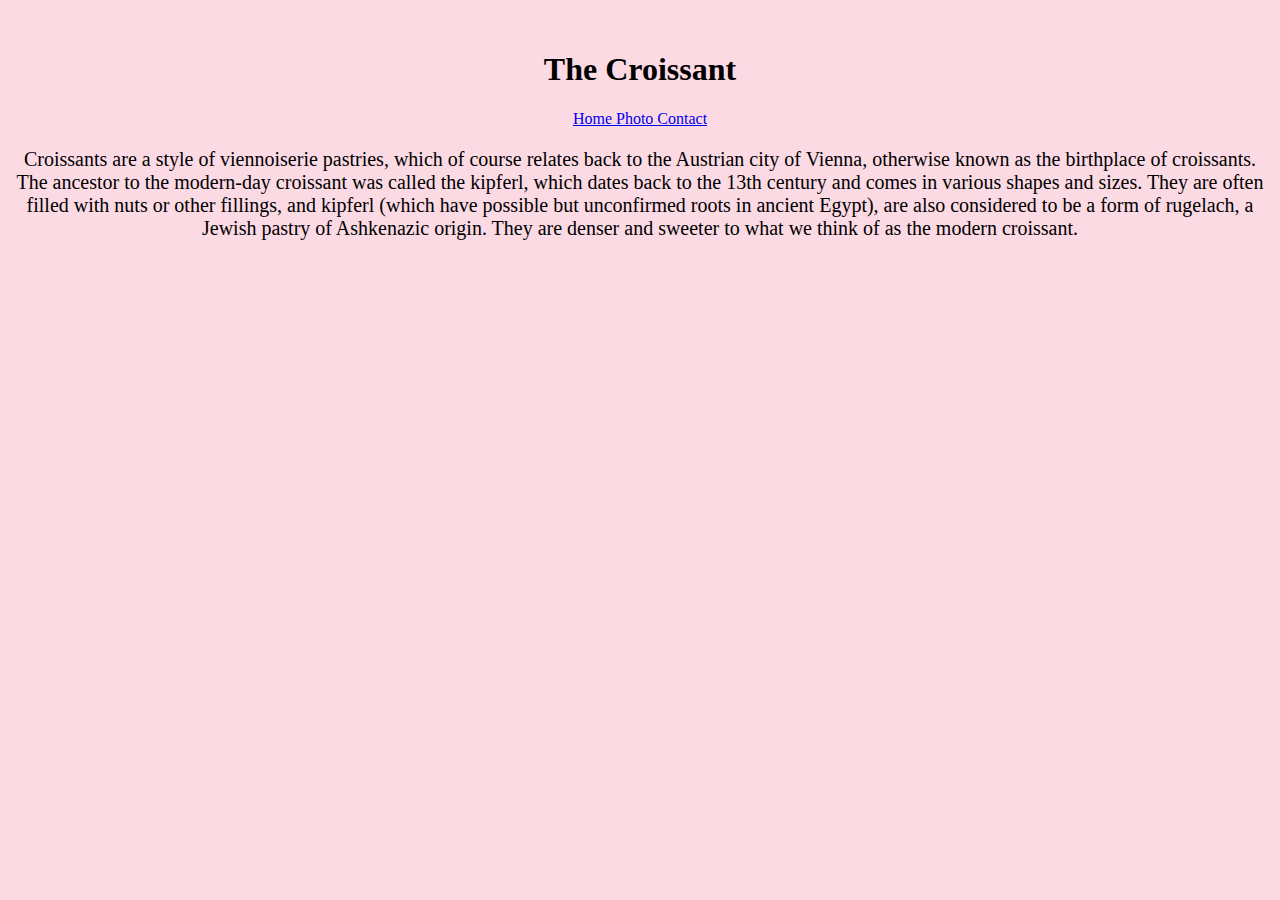
<file: index.html>
<!DOCTYPE html>
<html lang="en">
  <head>
    <meta charset="UTF-8" />
    <meta http-equiv="X-UA-Compatible" content="IE=edge" />
    <link
      href="https://cdn.jsdelivr.net/npm/bootstrap@5.2.2/dist/css/bootstrap.min.css"
      rel="stylesheet"
      integrity="sha384-Zenh87qX5JnK2Jl0vWa8Ck2rdkQ2Bzep5IDxbcnCeuOxjzrPF/et3URy9Bv1WTRi"
      crossorigin="anonymous"
    />
    <meta name="description" content="Learn about croissants"/>
    <meta name="viewport" content="width=device-width, initial-scale=1.0" />
    <title>Information about Croissants</title>
    <link rel="stylesheet" href="scr/style.css" />
  </head>
  <body>
    <h1>The Croissant</h1>
    <div class="links pt-4 fs-4 text">
      <a href="#" class="text-decoration-none"> Home </a>
      <a href="photo.html" class="text-decoration-none px-5"> Photo </a>
      <a href="contact.html" class="text-decoration-none"> Contact </a>
    </div>
    <div class="main-text">
      <p class="2h-base text-start m-5">
        Croissants are a style of viennoiserie pastries, which of course relates
        back to the Austrian city of Vienna, otherwise known as the birthplace
        of croissants. The ancestor to the modern-day croissant was called the
        kipferl, which dates back to the 13th century and comes in various
        shapes and sizes. They are often filled with nuts or other fillings, and
        kipferl (which have possible but unconfirmed roots in ancient Egypt),
        are also considered to be a form of rugelach, a Jewish pastry of
        Ashkenazic origin. They are denser and sweeter to what we think of as
        the modern croissant.
      </p>
    </div>
  </body>
</html>
</file>
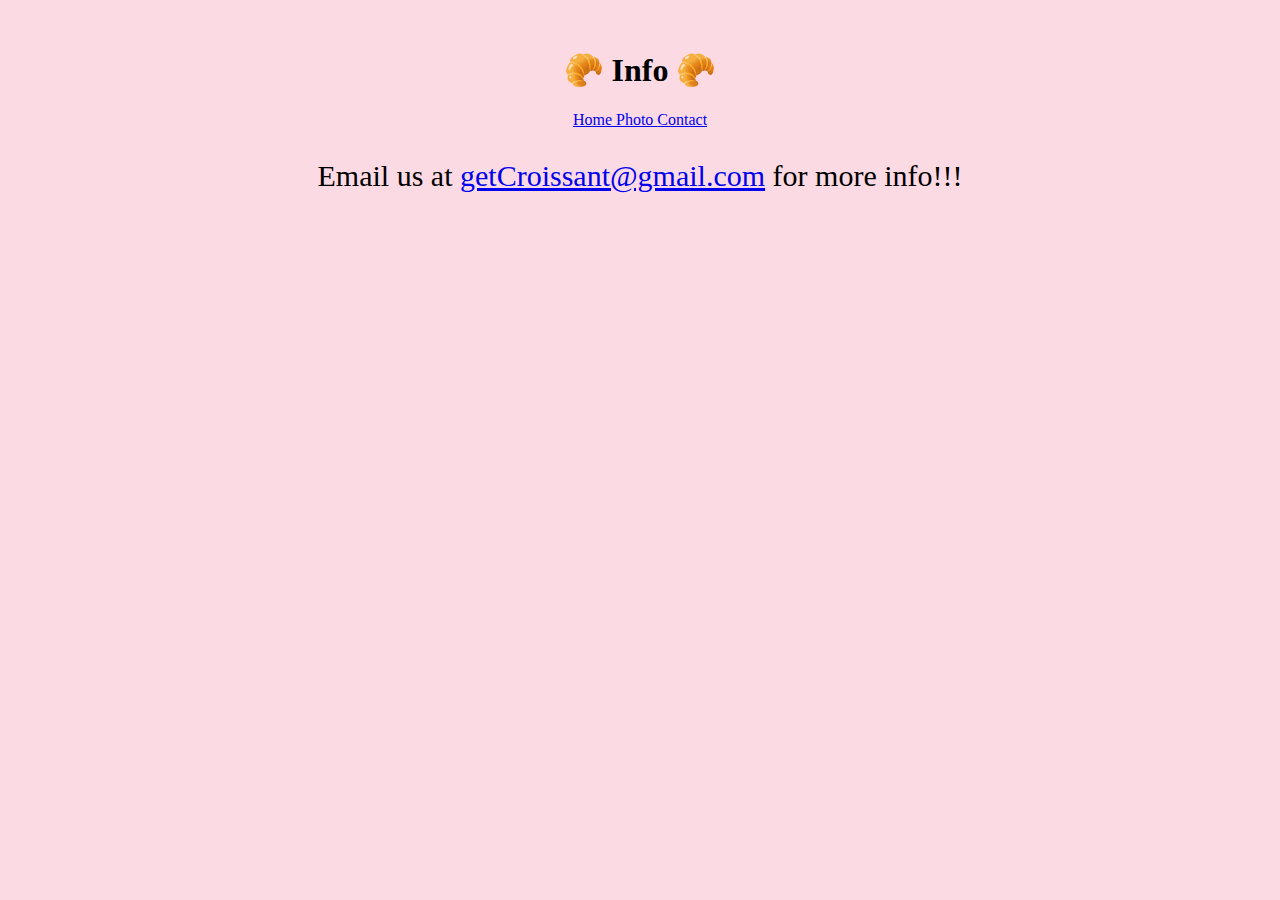
<file: contact.html>
<!DOCTYPE html>
<html lang="en">
  <head>
    <meta charset="UTF-8" />
    <meta http-equiv="X-UA-Compatible" content="IE=edge" />
    <link
      href="https://cdn.jsdelivr.net/npm/bootstrap@5.2.2/dist/css/bootstrap.min.css"
      rel="stylesheet"
      integrity="sha384-Zenh87qX5JnK2Jl0vWa8Ck2rdkQ2Bzep5IDxbcnCeuOxjzrPF/et3URy9Bv1WTRi"
      crossorigin="anonymous"
    />
    <meta name="description" content="Contact email for the croissants" />
    <meta name="viewport" content="width=device-width, initial-scale=1.0" />
    <title>🥐 Email Us for more Croissant</title>

    <link rel="stylesheet" href="scr/style.css" />
  </head>
  <body>
    <h1>🥐 Info 🥐</h1>
    <div class="links pt-4 fs-4 text pb-4">
      <a href="index.html" class="text-decoration-none"> Home </a>
      <a href="photo.html" class="text-decoration-none px-5"> Photo </a>
      <a href="contact.html" class="text-decoration-none"> Contact </a>
    </div>

    <p class="contact-info">
      Email us at
      <a href="mailto:getCroissant@gmail.com">getCroissant@gmail.com</a> for
      more info!!!
    </p>
  </body>
</html>
</file>
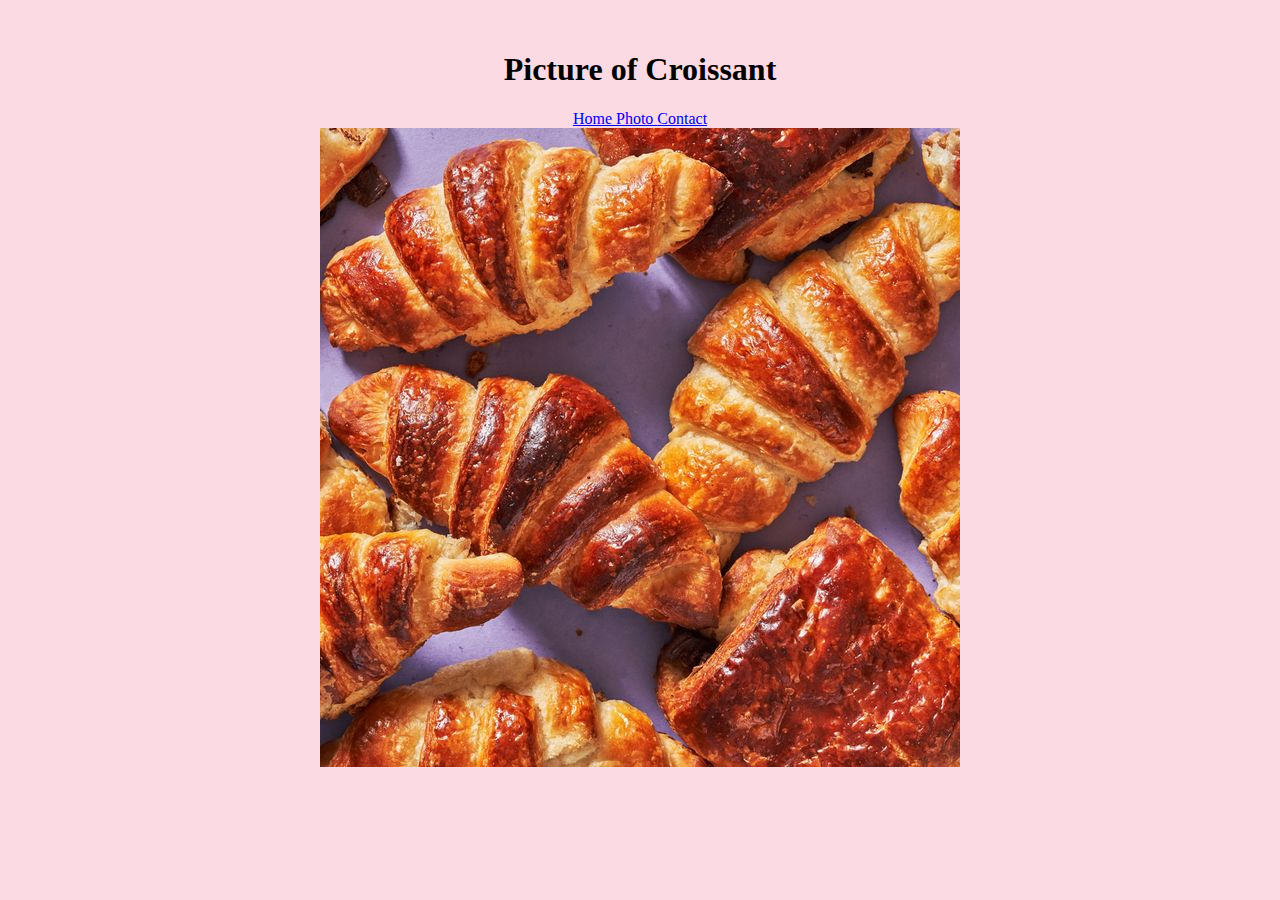
<file: photo.html>
<!DOCTYPE html>
<html lang="en">
  <head>
    <meta charset="UTF-8" />
    <meta http-equiv="X-UA-Compatible" content="IE=edge" />
    <link
      href="https://cdn.jsdelivr.net/npm/bootstrap@5.2.2/dist/css/bootstrap.min.css"
      rel="stylesheet"
      integrity="sha384-Zenh87qX5JnK2Jl0vWa8Ck2rdkQ2Bzep5IDxbcnCeuOxjzrPF/et3URy9Bv1WTRi"
      crossorigin="anonymous"
    />

    <meta name="description" content="Beautifle photo of croissants" />
    <meta name="viewport" content="width=device-width, initial-scale=1.0" />
    <title>🥐 🥐 🥐</title>

    <link rel="stylesheet" href="scr/style.css" />
  </head>
  <body>
    <h1>Picture of Croissant</h1>
    <div class="links pt-4 fs-4 text pb-3">
      <a href="index.html" class="text-decoration-none"> Home </a>
      <a href="photo.html" class="text-decoration-none px-5"> Photo </a>
      <a href="contact.html" class="text-decoration-none"> Contact </a>
    </div>
    <img
      src="images/delish-201217-shortcut-croissants-006-ab-1614354652.jpg"
      class="img-fluid rounded mt-3"
      alt="a bundle of golden croissants"
    />
  </body>
</html>
</file>
<file: scr/style.css>
.main-text {
  font-size: 20px;
}

h1 {
  padding-top: 30px;
}

.head {
  font-size: 50px;
}

body {
  background-color: rgb(252, 218, 228);
  text-align: center;
}

.contact-info {
  font-size: 30px;
}
</file>
